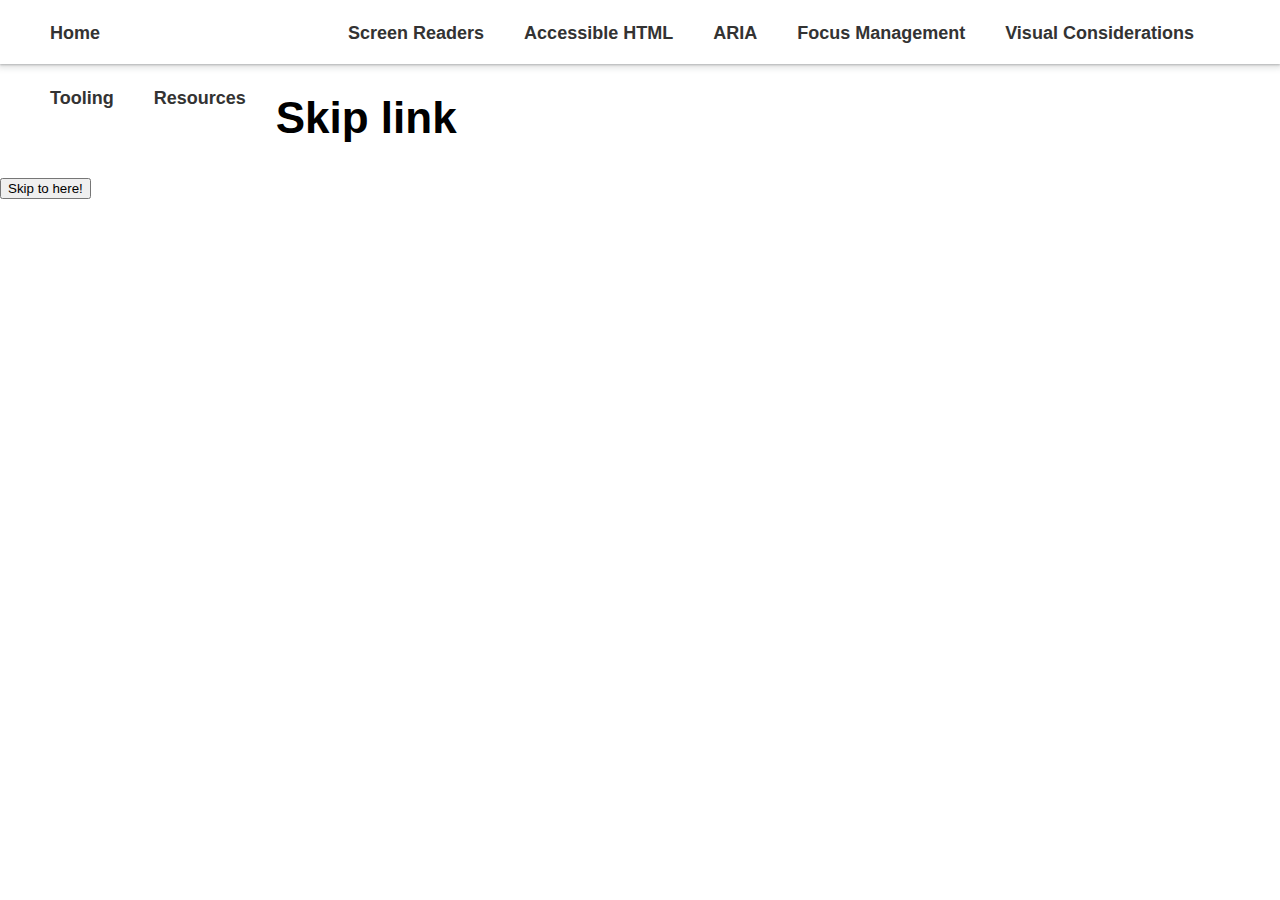
<file: skiplink/index.html>
<!DOCTYPE html>
<html lang="en">
  <head>
    <meta charset="UTF-8" />
    <meta http-equiv="X-UA-Compatible" content="IE=edge" />
    <meta name="viewport" content="width=device-width, initial-scale=1.0" />
    <title>Skip Link</title>
    <link rel="stylesheet" href="./styles.css" />
  </head>
  <body>
    <header>
      <ul>
        <li><a href="#">Home</a></li>
        <li>
          <a href="#main" id="skip" class="skip">Skip to main button</a>
        </li>
        <li>
          <a href="#">Screen Readers</a>
        </li>
        <li>
          <a href="#">Accessible HTML</a>
        </li>
        <li>
          <a href="#">ARIA</a>
        </li>
        <li>
          <a href="#">Focus Management</a>
        </li>
        <li>
          <a href="#">Visual Considerations</a>
        </li>
        <li>
          <a href="#">Tooling</a>
        </li>
        <li>
          <a href="#">Resources</a>
        </li>
      </ul>
    </header>
    <div id="container">
      <h1>Skip link</h1>
      <button id="main">Skip to here!</button>
    </div>
  </body>
</html>
</file>
<file: skiplink/styles.css>
body {
  font-family: 'HelveticaNeue-Light', 'Helvetica Neue Light', 'Helvetica Neue',
    Helvetica, Arial, 'Lucida Grande', sans-serif;
  font-weight: 300;
  font-size: 22px;
  margin: 0;
}

header {
  box-shadow: 0 1px 2px 0 rgb(60 64 67 / 30%), 0 2px 6px 2px rgb(60 64 67 / 15%);
  height: 64px;
  line-height: 64px;
  top: 0;
  width: 100%;
}

header ul {
  list-style: none;
  margin: 0;
}

header ul li {
  float: left;
  margin-right: 20px;
  padding: 0 10px;
}

header ul li a {
  font-size: 18px;
  font-weight: bold;
  text-decoration: none;
  color: #333;
}

header ul li a:hover {
  border-bottom: 1px solid #333;
}

#skip{
  opacity: 0;
}

#skip:focus {
  opacity: 1;
}
</file>
